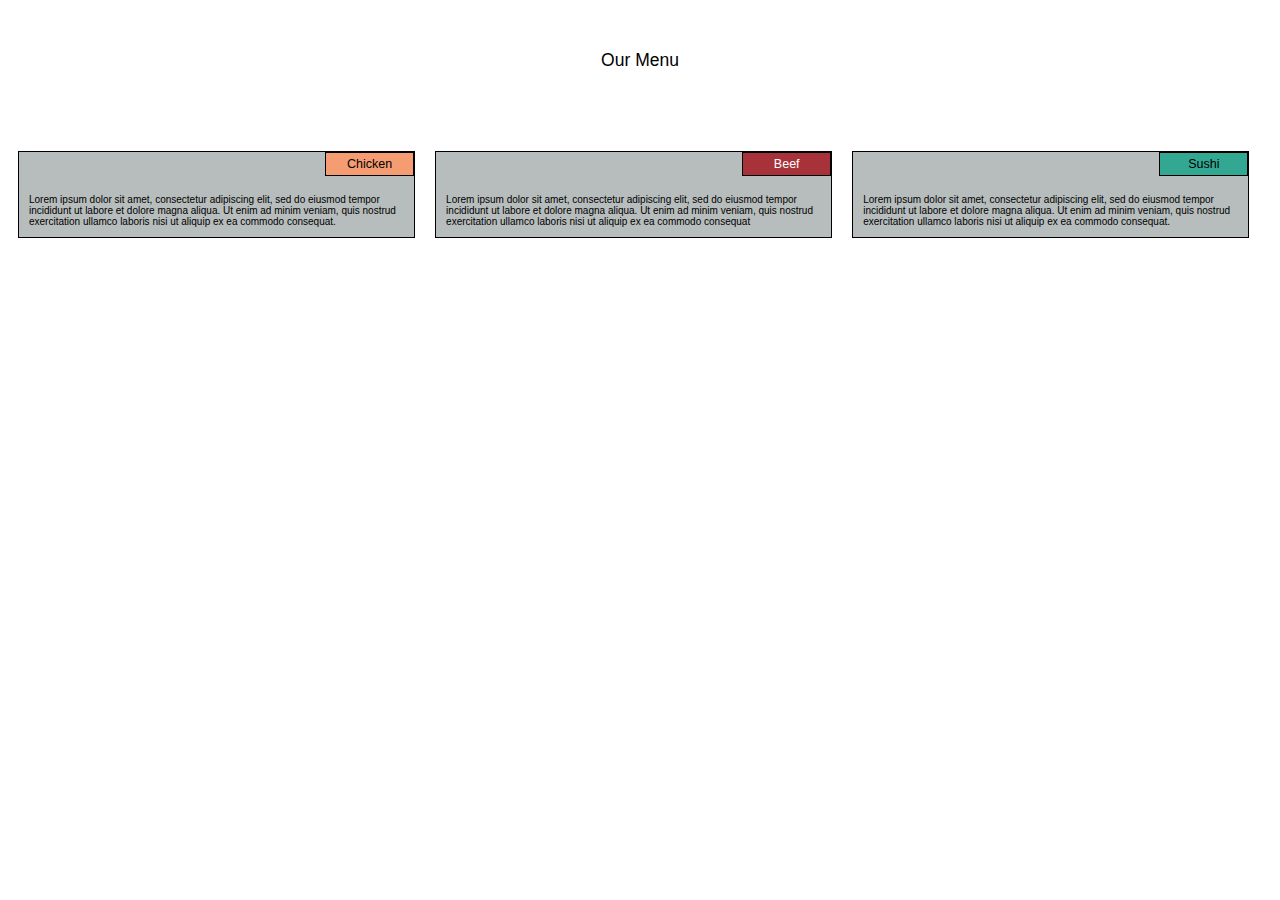
<file: module2-solution/index.html>
<!doctype html>
<html lang="zxx">
	<head>
		<meta charset="utf-8">
		<meta content="width=device-width, initial-scale=1" name="viewport" />
		<link rel="stylesheet" href="css/module2-solution.css">
		<title>
			Assignment Solion for Module 2
		</title>
	</head>
	<body>
		<header>
			Our Menu
		</header>
		<section class="col-lg-4 col-md-6 col-sm-1">
			<div class="sec">
				<div class="stitle" id="chicken">
					Chicken
				</div>
				<div class="content">
					Lorem ipsum dolor sit amet, consectetur adipiscing elit, sed do eiusmod tempor incididunt ut labore et dolore magna aliqua. Ut enim ad minim veniam, quis nostrud exercitation ullamco laboris nisi ut aliquip ex ea commodo consequat.
				</div>
			</div>
		</section>
		<section class="col-lg-4 col-md-6 col-sm-1">
			<div class="sec"> 
				<div class="stitle" id="beef">
					Beef
				</div>
				<div class="content">
					Lorem ipsum dolor sit amet, consectetur adipiscing elit, sed do eiusmod tempor incididunt ut labore et dolore magna aliqua. Ut enim ad minim veniam, quis nostrud exercitation ullamco laboris nisi ut aliquip ex ea commodo consequat
				</div>
			</div>	
		</section>
		<section class="col-lg-4 col-md-1 col-sm-1">
			<div class="sec">
				<div class="stitle" id="sushi">
					Sushi
				</div>
				<div class="content">
					Lorem ipsum dolor sit amet, consectetur adipiscing elit, sed do eiusmod tempor incididunt ut labore et dolore magna aliqua. Ut enim ad minim veniam, quis nostrud exercitation ullamco laboris nisi ut aliquip ex ea commodo consequat. 
				</div>
			</div>
		</section>
	</body>
</html>
</file>
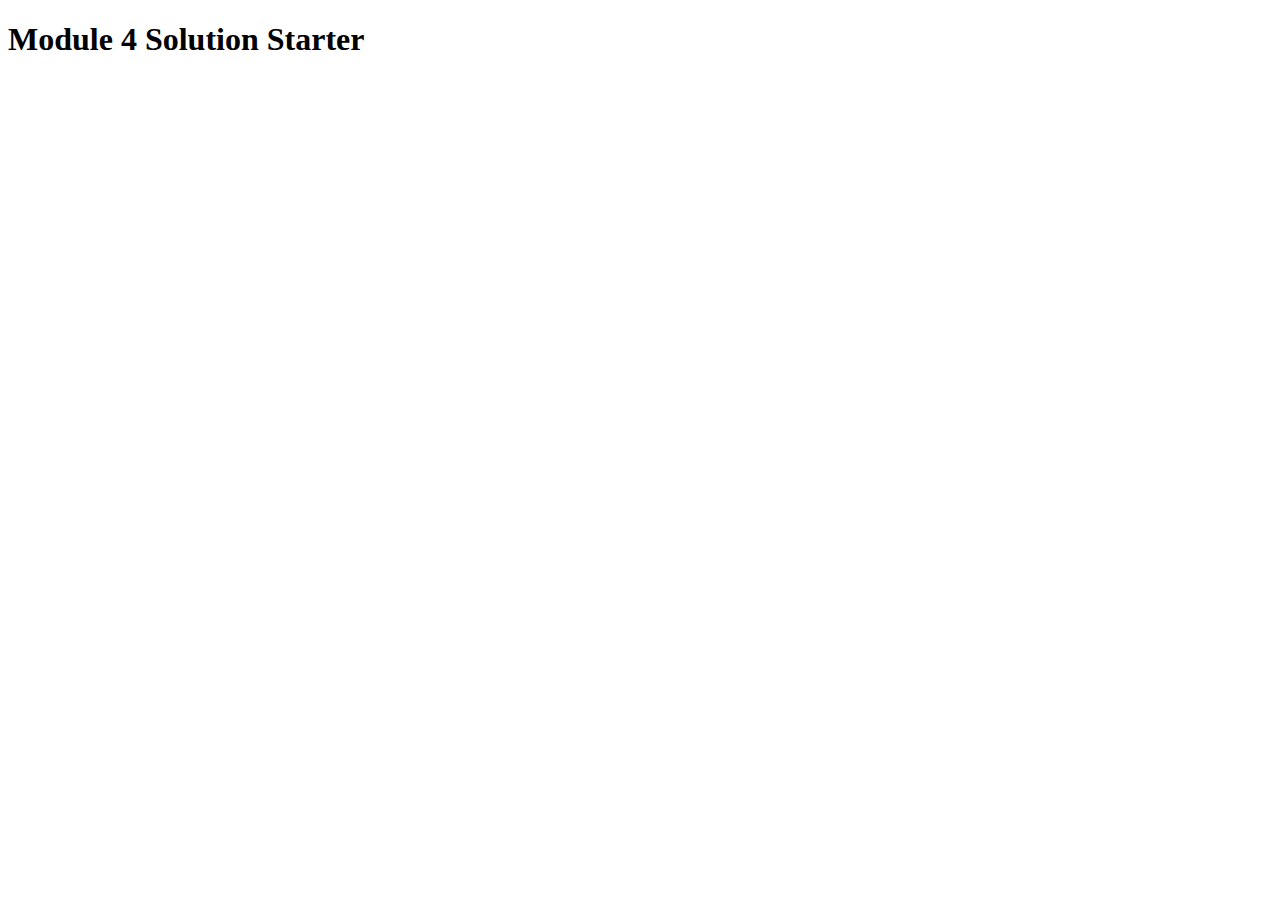
<file: module4-solution/index.html>
<!DOCTYPE html>
<html>
<head>
  <meta charset="utf-8">
  <title>Module 4 Solution Starter</title>
  <script>
    var names = []; // DO NOT REMOVE
  </script>
  <script src="SpeakHello.js"></script>
  <script src="SpeakGoodBye.js"></script>
  <script src="script.js"></script>
</head>
<body>
  <h1>Module 4 Solution Starter</h1>
</body>
</html>
</file>
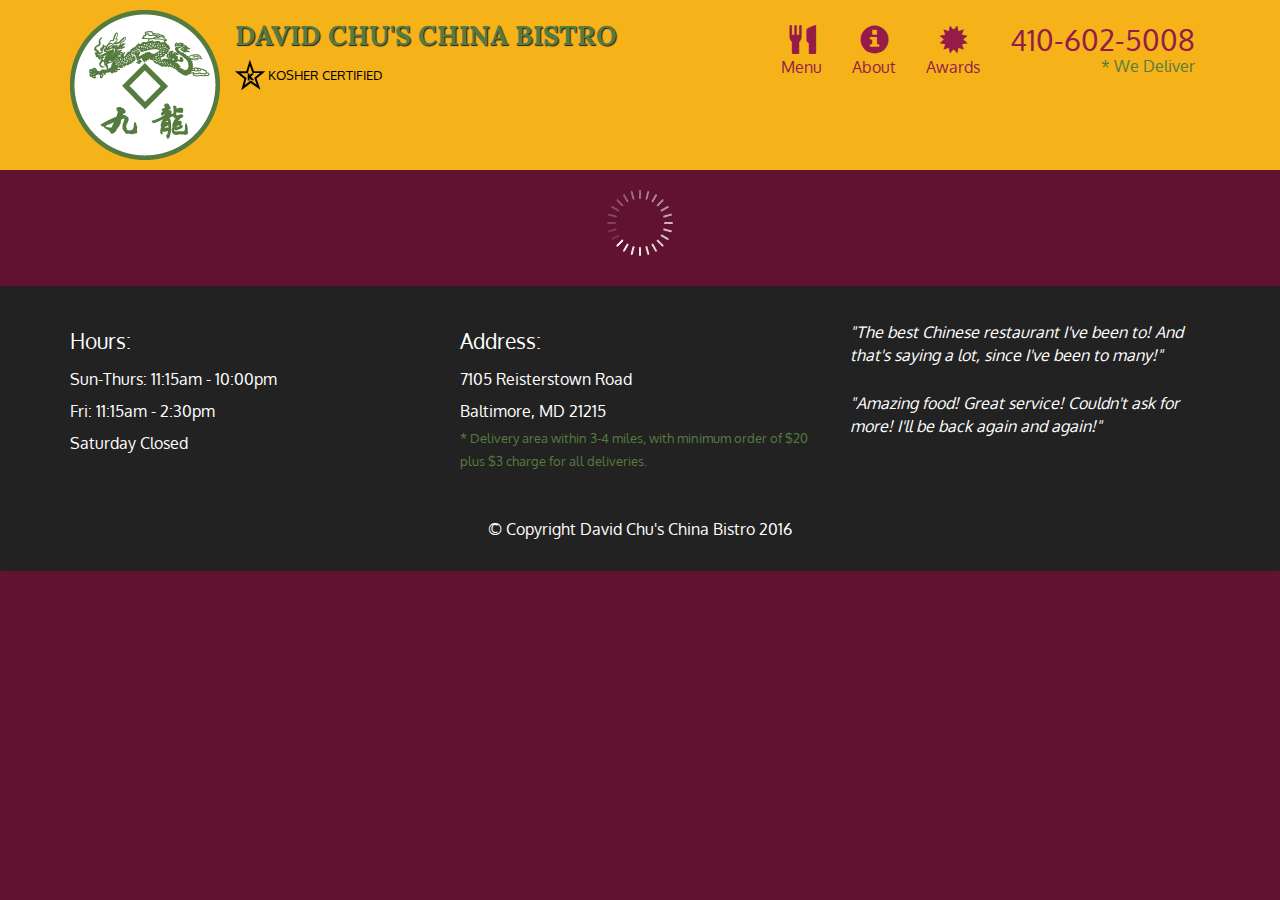
<file: module5-solution/index.html>
<!doctype html>
<html lang="en">
  <head>
    <meta charset="utf-8">
    <meta http-equiv="X-UA-Compatible" content="IE=edge">
    <meta name="viewport" content="width=device-width, initial-scale=1">
    <title>David Chu's China Bistro</title>
    <link rel="stylesheet" href="css/bootstrap.min.css">
    <link rel="stylesheet" href="css/styles.css">
    <link href='https://fonts.googleapis.com/css?family=Oxygen:400,300,700' rel='stylesheet' type='text/css'>
    <link href='https://fonts.googleapis.com/css?family=Lora' rel='stylesheet' type='text/css'>
  </head>
<body>
  <header>
    <nav id="header-nav" class="navbar navbar-default">
      <div class="container">
        <div class="navbar-header">
          <a href="index.html" class="pull-left visible-md visible-lg">
            <div id="logo-img" alt="Logo image"></div>
          </a>

          <div class="navbar-brand">
            <a href="index.html"><h1>David Chu's China Bistro</h1></a>
            <p>
              <img src="images/star-k-logo.png" alt="Kosher certification">
              <span>Kosher Certified</span>
            </p>
          </div>

          <button id="navbarToggle" type="button" class="navbar-toggle collapsed" data-toggle="collapse" data-target="#collapsable-nav" aria-expanded="false">
            <span class="sr-only">Toggle navigation</span>
            <span class="icon-bar"></span>
            <span class="icon-bar"></span>
            <span class="icon-bar"></span>
          </button>
        </div>
        
        <div id="collapsable-nav" class="collapse navbar-collapse">
           <ul id="nav-list" class="nav navbar-nav navbar-right">
            <li id="navHomeButton" class="visible-xs active">
              <a href="index.html">
                <span class="glyphicon glyphicon-home"></span> Home</a>
            </li>
            <li id="navMenuButton">
              <a href="#" onclick="$dc.loadMenuCategories();">
                <span class="glyphicon glyphicon-cutlery"></span><br class="hidden-xs"> Menu</a>
            </li>
            <li>
              <a href="#">
                <span class="glyphicon glyphicon-info-sign"></span><br class="hidden-xs"> About</a>
            </li>
            <li>
              <a href="#">
                <span class="glyphicon glyphicon-certificate"></span><br class="hidden-xs"> Awards</a>
            </li>
            <li id="phone" class="hidden-xs">
              <a href="tel:410-602-5008">
                <span>410-602-5008</span></a><div>* We Deliver</div>
            </li>
          </ul><!-- #nav-list -->
        </div><!-- .collapse .navbar-collapse -->
      </div><!-- .container -->
    </nav><!-- #header-nav -->
  </header>

  <div id="call-btn" class="visible-xs">
    <a class="btn" href="tel:410-602-5008">
    <span class="glyphicon glyphicon-earphone"></span>
    410-602-5008
    </a>
  </div>
  <div id="xs-deliver" class="text-center visible-xs">* We Deliver</div>

  <div id="main-content" class="container"></div>

  <footer class="panel-footer">
    <div class="container">
      <div class="row">
        <section id="hours" class="col-sm-4">
          <span>Hours:</span><br>
          Sun-Thurs: 11:15am - 10:00pm<br>
          Fri: 11:15am - 2:30pm<br>
          Saturday Closed
          <hr class="visible-xs">
        </section>
        <section id="address" class="col-sm-4">
          <span>Address:</span><br>
          7105 Reisterstown Road<br>
          Baltimore, MD 21215
          <p>* Delivery area within 3-4 miles, with minimum order of $20 plus $3 charge for all deliveries.</p>
          <hr class="visible-xs">
        </section>
        <section id="testimonials" class="col-sm-4">
          <p>"The best Chinese restaurant I've been to! And that's saying a lot, since I've been to many!"</p>
          <p>"Amazing food! Great service! Couldn't ask for more! I'll be back again and again!"</p>
        </section>
      </div>
      <div class="text-center">&copy; Copyright David Chu's China Bistro 2016</div>
    </div>
  </footer>

  <!-- jQuery (Bootstrap JS plugins depend on it) -->
  <script src="js/jquery-2.1.4.min.js"></script>
  <script src="js/bootstrap.min.js"></script>
  <script src="js/ajax-utils.js"></script>
  <script src="js/script.js"></script>
</body>
</html>
</file>
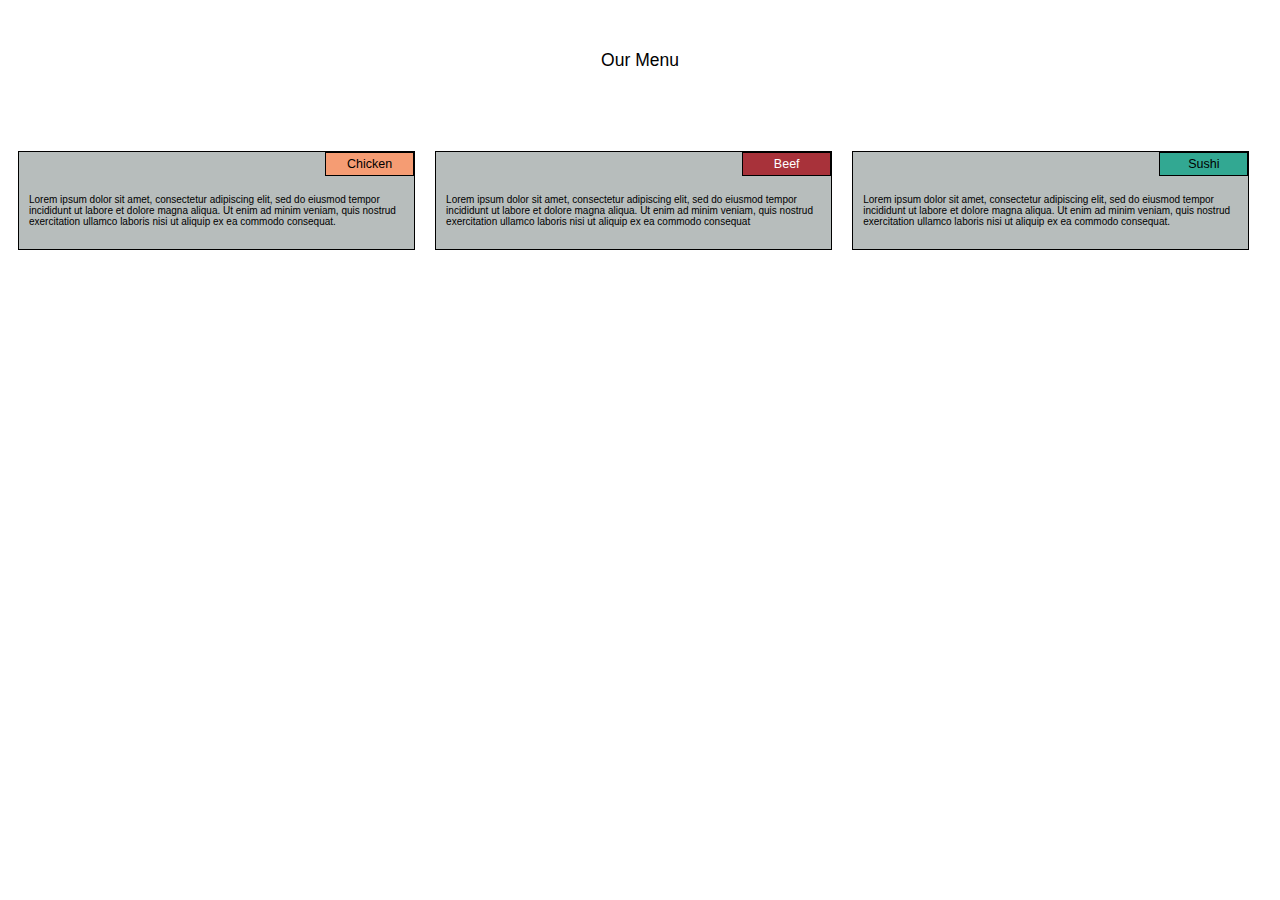
<file: HTML, CSS, and Javascript for Web Developers/module2-solution/index.html>
<!doctype html>
<html lang="zxx">
	<head>
		<meta charset="utf-8">
		<meta content="width=device-width, initial-scale=1" name="viewport" />
		<link rel="stylesheet" href="css/module2-solution.css">
		<title>
			Assignment Solution for Module 2
		</title>
	</head>
	<body>
		<header>
			Our Menu
		</header>
		<section class="col-lg-4 col-md-6 col-sm-1">
			<div class="sec">
				<div class="stitle" id="chicken">
					Chicken
				</div>
				<div class="content">
					Lorem ipsum dolor sit amet, consectetur adipiscing elit, sed do eiusmod tempor incididunt ut labore et dolore magna aliqua. Ut enim ad minim veniam, quis nostrud exercitation ullamco laboris nisi ut aliquip ex ea commodo consequat.
				</div>
			</div>
		</section>
		<section class="col-lg-4 col-md-6 col-sm-1">
			<div class="sec"> 
				<div class="stitle" id="beef">
					Beef
				</div>
				<div class="content">
					Lorem ipsum dolor sit amet, consectetur adipiscing elit, sed do eiusmod tempor incididunt ut labore et dolore magna aliqua. Ut enim ad minim veniam, quis nostrud exercitation ullamco laboris nisi ut aliquip ex ea commodo consequat
				</div>
			</div>	
		</section>
		<section class="col-lg-4 col-md-1 col-sm-1">
			<div class="sec">
				<div class="stitle" id="sushi">
					Sushi
				</div>
				<div class="content">
					Lorem ipsum dolor sit amet, consectetur adipiscing elit, sed do eiusmod tempor incididunt ut labore et dolore magna aliqua. Ut enim ad minim veniam, quis nostrud exercitation ullamco laboris nisi ut aliquip ex ea commodo consequat. 
				</div>
			</div>
		</section>
	</body>
</html>
</file>
<file: module2-solution/css/module2-solution.css>
@media (min-width: 992px) {
	.col-lg-4{
		float: left;
		width: 33%;
	}
}

@media (min-width: 768px) and (max-width: 991px) {
	.col-md-6{
		float: left;
		width: 50%;
	}
	.col-md-1{
		float: left;
		width: 100%;
	}
}

@media (max-width: 767px) {
	.col-sm-1{
		float: left;
		width: 100%;
	}
}

body {
  font-family: "Comics Sans MS", cursive, sans-serif;
  box-sizing: border-box;
  font-size: 10px;
  }

header {
	font-size: 175%;
	text-align: center;
	margin-top: 50px;
	margin-bottom: 70px;
}

.sec { 
	background-color: #b7bdbc;
	border: 1px solid black;
	overflow: auto;
	margin: 10px;
	position: relative;
	text-align: left;
}

.stitle {
	position: absolute;
	right: 0px;
	padding: 4px;
	font-size: 125%;
	border: 1px solid black;
	text-align: center;
	width: 20%;
	overflow: hidden;
}

.content {
	margin-top: 32px;
	padding: 10px;
}

#chicken {
	background-color: #f59c73;
}

#beef {
	background-color: #a8323a;
	color: white;
}

#sushi {
	background-color: #32a892;
}
</file>
<file: module5-solution/css/styles.css>
body {
  font-size: 16px;
  color: #fff;
  background-color: #61122f;
  font-family: 'Oxygen', sans-serif;
}

/** HEADER **/
#header-nav {
  background-color: #f6b319;
  border-radius: 0;
  border: 0;
}

#logo-img {
  background: url('../images/restaurant-logo_large.png') no-repeat;
  width: 150px;
  height: 150px;
  margin: 10px 15px 10px 0;
}

.navbar-brand {
  padding-top: 25px;
}
.navbar-brand h1 { /* Restaurant name */
  font-family: 'Lora', serif;
  color: #557c3e;
  font-size: 1.5em;
  text-transform: uppercase;
  font-weight: bold;
  text-shadow: 1px 1px 1px #222;
  margin-top: 0;
  margin-bottom: 0;
  line-height: .75;
}
.navbar-brand a:hover, .navbar-brand a:focus {
  text-decoration: none;
}
.navbar-brand p { /* Kosher cert */
  color: #000;
  text-transform: uppercase;
  font-size: .7em;
  margin-top: 15px;
}
.navbar-brand p span { /* Star-K */
  vertical-align: middle;
}

#nav-list {
  margin-top: 10px;
}
#nav-list a {
  color: #951C49;
  text-align: center;
}
#nav-list a:hover {
  background: #E7E7E7;
}
#nav-list a span {
  font-size: 1.8em;
}

#phone {
  margin-top: 5px;
}
#phone a { /* Phone number */
  text-align: right;
  padding-bottom: 0;
}
#phone div { /* We Deliver */
  color: #557c3e;
  text-align: right;
  padding-right: 15px;
}

.navbar-header button.navbar-toggle, .navbar-header .icon-bar {
  border: 1px solid #61122f;
}
.navbar-header button.navbar-toggle {
  clear: both;
  margin-top: -30px;
}
/* END HEADER */

/* FOOTER */
.panel-footer {
  margin-top: 30px;
  padding-top: 35px;
  padding-bottom: 30px;
  background-color: #222;
  border-top: 0;
}
.panel-footer div.row {
  margin-bottom: 35px;
}
#hours, #address {
  line-height: 2;
}
#hours > span, #address > span {
  font-size: 1.3em;
}
#address p {
  color: #557c3e;
  font-size: .8em;
  line-height: 1.8;
}
#testimonials {
  font-style: italic;
}
#testimonials p:nth-child(2) {
  margin-top: 25px;
}
/* END FOOTER */



/* HOME PAGE */
.container .jumbotron {
  box-shadow: 0 0 50px #3F0C1F;
  border: 2px solid #3F0C1F;
}

#menu-tile, #specials-tile, #map-tile {
  height: 250px;
  width: 100%;
  margin-bottom: 15px;
  position: relative;
  border: 2px solid #3F0C1F;
  overflow: hidden;
}
#menu-tile:hover, #specials-tile:hover, #map-tile:hover {
  box-shadow: 0 1px 5px 1px #cccccc;
}
#menu-tile {
  background: url('../images/menu-tile.jpg') no-repeat;
  background-position: center;
}
#specials-tile {
  background: url('../images/specials-tile.jpg') no-repeat;
  background-position: center;
}
#menu-tile span, #specials-tile span, #map-tile span {
  position: absolute;
  bottom: 0;
  right: 0;
  width: 100%;
  text-align: center;
  font-size: 1.6em;
  text-transform: uppercase;
  background-color: #000;
  color: #fff;
  opacity: .8;
}
/* END HOME PAGE */

/* MENU CATEGORIES PAGE */
.category-tile { 
  position: relative;
  border: 2px solid #3F0C1F;
  overflow: hidden;
  width: 200px;
  height: 200px;
  margin: 0 auto 15px;
}
.category-tile span {
  position: absolute;
  bottom: 0;
  right: 0;
  width: 100%;
  text-align: center;
  font-size: 1.2em;
  text-transform: uppercase;
  background-color: #000;
  color: #fff;
  opacity: .8;
}
.category-tile:hover {
  box-shadow: 0 1px 5px 1px #cccccc;
}

#menu-categories-title + div {
  margin-bottom: 50px;
}
/* END MENU CATEGORIES PAGE */

/* SINGLE CATEGORY PAGE */
.menu-item-tile {
  margin-bottom: 25px;
}
.menu-item-tile hr {
  width: 80%;
}
.menu-item-tile .menu-item-price {
  font-size: 1.1em;
  text-align: right;
  margin-top: -15px;
  margin-right: -15px;
}
.menu-item-tile .menu-item-price span {
  font-size: .6em;
}
.menu-item-photo {
  position: relative;
  border: 2px solid #3F0C1F; 
  overflow: hidden;
  padding: 0;
  margin-right: -15px;
  margin-left: auto;
  margin-bottom: 20px;
  max-width: 250px;
}
.menu-item-photo div {
  position: absolute;
  bottom: 0;
  right: 0;
  width: 80px;
  background-color: #557c3e;
  text-align: center;
}
.menu-item-description {
  padding-right: 30px;
}
h3.menu-item-title {
  margin: 0 0 10px;
}
.menu-item-details {
  font-size: .9em;
  font-style: italic;
}
/* END SINGLE CATEGORY PAGE */


/********** Large devices only **********/
@media (min-width: 1200px) {
  .container .jumbotron {
    background: url('../images/jumbotron_1200.jpg') no-repeat;
    height: 675px;
  }
}

/********** Medium devices only **********/
@media (min-width: 992px) and (max-width: 1199px) {
  /* Header */
  #logo-img {
    background: url('../images/restaurant-logo_medium.png') no-repeat;
    width: 100px;
    height: 100px;
    margin: 5px 5px 5px 0;
  }
  /* End Header */

  /* Home Page */
  .container .jumbotron {
    background: url('../images/jumbotron_992.jpg') no-repeat;
    height: 558px;
  }
  /* End Home Page */
}

/********** Small devices only **********/
@media (min-width: 768px) and (max-width: 991px) {
  /* Home Page */
  .container .jumbotron {
    background: url('../images/jumbotron_768.jpg') no-repeat;
    height: 432px;
  }
  /* End Home Page */
}

/********** Extra small devices only **********/
@media (max-width: 767px) {
  /* Header */
  .navbar-brand {
    padding-top: 10px;
    height: 80px;
  }
  .navbar-brand h1 { /* Restaurant name */
    padding-top: 10px;
    font-size: 5vw; /* 1vw = 1% of viewport width */
  }
  .navbar-brand p { /* Kosher cert */
    font-size: .6em;
    margin-top: 12px;
  }
  .navbar-brand p img { /* Star-K */
    height: 20px;
  }

  #collapsable-nav a { /* Collapsed nav menu text */
    font-size: 1.2em;
  }
  #collapsable-nav a span { /* Collapsed nav menu glyph */
    font-size: 1em;
    margin-right: 5px;
  }

  #call-btn > a {
    font-size: 1.5em;
    display: block;
    margin: 0 20px;
    padding: 10px;
    border: 2px solid #fff;
    background-color: #f6b319;
    color: #951c49;
  }
  #xs-deliver {
    margin-top: 5px;
    font-size: .7em;
    letter-spacing: .1em;
    text-transform: uppercase;
  }
  /* End Header */

  /* Footer */
  .panel-footer section {
    margin-bottom: 30px;
    text-align: center;
  }
  .panel-footer section:nth-child(3) {
    margin-bottom: 0; /* margin already exists on the whole row */
  }
  .panel-footer section hr {
    width: 50%;
  }
  /* End Footer */

  /* Home Page */
  .container .jumbotron {
    margin-top: 30px;
    padding: 0;
  }
  #menu-tile, #specials-tile {
    width: 360px;
    margin: 0 auto 15px;
  }

  .menu-item-photo {
    margin-right: auto;
  }
  .menu-item-tile .menu-item-price {
    text-align: center;
  }
  .menu-item-description {
    text-align: center;;
  }
}


/********** Super extra small devices Only :-) (e.g., iPhone 4) **********/
@media (max-width: 479px) {
  /* Header */
  .navbar-brand h1 { /* Restaurant name */
    padding-top: 5px;
    font-size: 6vw;
  }
  /* End Header */
  
  /* Home page */
  #menu-tile, #specials-tile {
    width: 280px;
    margin: 0 auto 15px;
  }

  .col-xxs-12 {
    position: relative;
    min-height: 1px;
    padding-right: 15px;
    padding-left: 15px;
    float: left;
    width: 100%;
  }
}
</file>
<file: HTML, CSS, and Javascript for Web Developers/module2-solution/css/module2-solution.css>
@media (min-width: 992px) {
	.col-lg-4{
		float: left;
		width: 33%;
	}
}

@media (min-width: 768px) and (max-width: 991px) {
	.col-md-6{
		float: left;
		width: 50%;
	}
	.col-md-1{
		float: left;
		width: 100%;
	}
}

@media (max-width: 767px) {
	.col-sm-1{
		float: left;
		width: 100%;
	}
}

body {
  font-family: "Comics Sans MS", cursive, sans-serif;
  box-sizing: border-box;
  font-size: 10px;
  }

header {
	font-size: 175%;
	text-align: center;
	margin-top: 50px;
	margin-bottom: 70px;
}

.sec { 
	background-color: #b7bdbc;
	border: 1px solid black;
	overflow: auto;
	margin: 10px;
	position: relative;
	text-align: left;
}	

.stitle {
	position: absolute;
	right: 0px;
	padding: 4px;
	font-size: 125%;
	border: 1px solid black;
	text-align: center;
	width: 20%;
	overflow: auto;
}

.content {
	margin-top: 32px;
	padding: 10px;
	overflow: auto;
	height: 45px;
}

#chicken {
	background-color: #f59c73;
}

#beef {
	background-color: #a8323a;
	color: white;
}

#sushi {
	background-color: #32a892;
}
</file>
